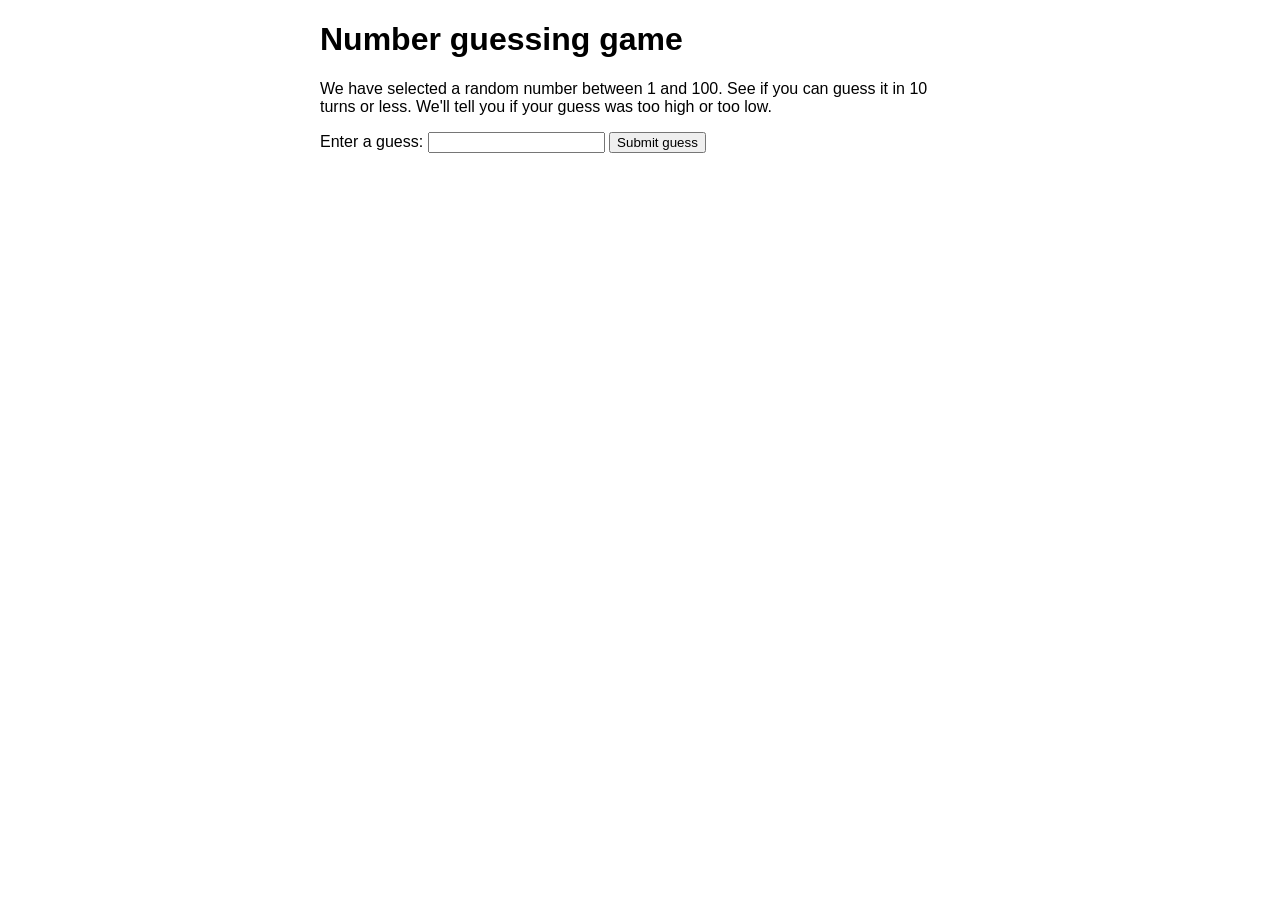
<file: foundations/function_self/index.html>
<!doctype html>
<html lang="en-US">
  <head>
    <meta charset="utf-8" />

    <title>Number guessing game</title>

    <style>
      html {
        font-family: sans-serif;
      }
      body {
        width: 50%;
        max-width: 800px;
        min-width: 480px;
        margin: 0 auto;
      }
      .lastResult {
        color: white;
        padding: 3px;
      }
    </style>
  </head>

  <body>
    <h1>Number guessing game</h1>

    <p>
      We have selected a random number between 1 and 100. See if you can guess
      it in 10 turns or less. We'll tell you if your guess was too high or too
      low.
    </p>

    <div class="form">
      <label for="guessField">Enter a guess: </label>
      <input type="text" id="guessField" class="guessField" />
      <input type="submit" value="Submit guess" class="guessSubmit" />
    </div>

    <div class="resultParas">
      <p class="guesses"></p>
      <p class="lastResult"></p>
      <p class="lowOrHi"></p>
    </div>

    <script>
      let randomNumber = Math.floor(Math.random() * 100) + 1;
      const guesses = document.querySelector(".guesses");
      const lastResult = document.querySelector(".lastResult");
      const lowOrHi = document.querySelector(".lowOrHi");
      const guessSubmit = document.querySelector(".guessSubmit");
      const guessField = document.querySelector(".guessField");
      let guessCount = 1;
      let resetButton;

      function checkGuess() {
        const userGuess = Number(guessField.value);
        if (guessCount === 1) {
          guesses.textContent = "Previous guesses: ";
        }
        guesses.textContent += userGuess + " ";

        if (userGuess === randomNumber) {
          lastResult.textContent = "Congratulations! You got it right!";
          lastResult.style.backgroundColor = "green";
          lowOrHi.textContent = "";
          setGameOver();
        } else if (guessCount === 10) {
          lastResult.textContent = "!!!GAME OVER!!!";
          setGameOver();
        } else {
          lastResult.textContent = "Wrong!";
          lastResult.style.backgroundColor = "red";
          if (userGuess < randomNumber) {
            lowOrHi.textContent = "Last guess was too low!";
          } else if (userGuess > randomNumber) {
            lowOrHi.textContent = "Last guess was too high!";
          }
        }

        guessCount++;
        guessField.value = "";
        guessField.focus();
      }
      guessSubmit.addEventListener("click", checkGuess);

      function setGameOver() {
        guessField.disabled = true;
        guessSubmit.disabled = true;
        resetButton = document.createElement("button");
        resetButton.textContent = "Start new game";
        document.body.appendChild(resetButton);
        resetButton.addEventListener("click", resetGame);
      }

      function resetGame() {
        guessCount = 1;

        const resetParas = document.querySelectorAll(".resultParas p");
        for (const resetPara of resetParas) {
          resetPara.textContent = "";
        }
        resetButton.parentNode.removeChild(resetButton);

        guessField.disabled = false;
        guessSubmit.disabled = false;
        guessField.value = "";
        guessField.focus();

        lastResult.style.backgroundColor = "white";
      }
    </script>
  </body>
</html>
</file>
